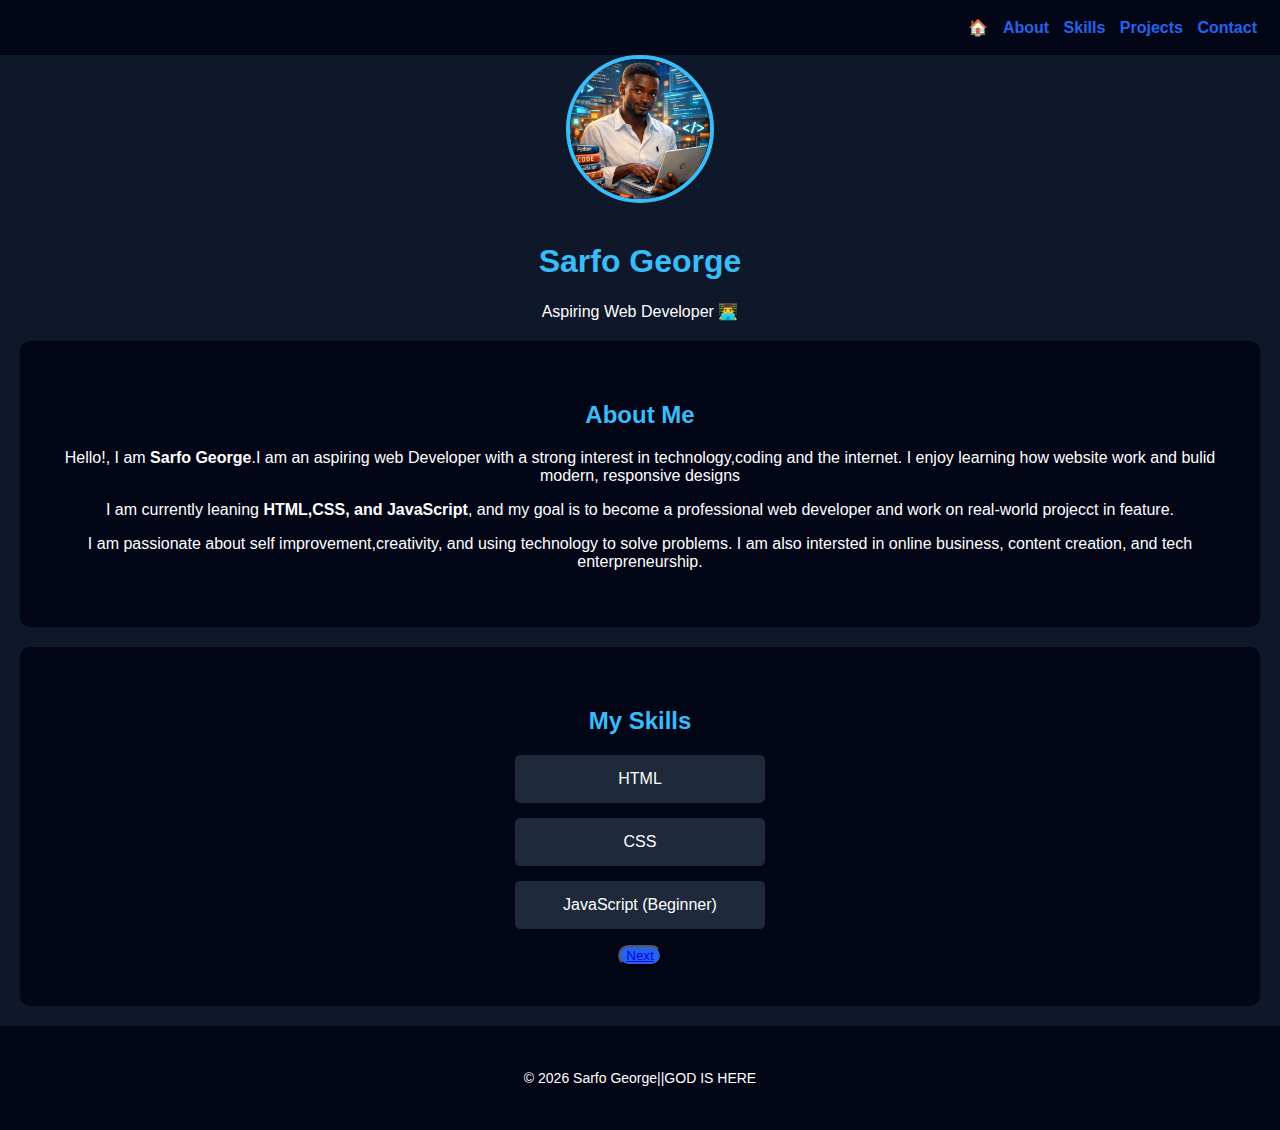
<file: index.html>
<!DOCTYPE html>
<htm lang="en">
    <head>
    <meta class="UTF-8">
    <title>Sarfo |Portfolio</title>
    <link rel="stylesheet" href="style.css">
    <link rel="stylesheet" href="index 2.html">
    </head>
    <body>
      <nav>
        <a href="#home">🏠</a>
        <a href="#about">About</a>
        <a href="#skills">Skills</a>
        <a href="#projects">Projects</a>
        <a href="#contact">Contact</a>
      </nav>
       <head id="home">
        <img src="ffff.png" alt="Sarfo Picture" class="profile-pic">
        <h1>Sarfo George</h1>
        <p>Aspiring Web Developer 👨‍💻</p>
       </head>
       <section id="about">
           <h2>About Me </h2>
           <p>
            Hello!, I am <strong>Sarfo George</strong>.I am an aspiring web Developer
            with a strong interest in technology,coding and the internet.
            I enjoy learning how website work and bulid modern, responsive designs
           </p>

           <p>
            I am currently leaning <strong>HTML,CSS, and JavaScript</strong>,
            and my goal is to become a professional 
            web developer and work on
            real-world projecct in feature.
           </p>

           <p>
            I am passionate about self improvement,creativity, and using technology
            to solve problems. I am also intersted in online business, content creation,
            and tech enterpreneurship.        
          </p>
       </section>

       <section id="skills">
          <h2>My Skills</h2>
          <ul>
            <li>HTML</li>
            <li>CSS</li>
            <li>JavaScript (Beginner)</li>
          </ul>
          <button><a href="index 2.html">Next</a></button>
       </section>

      <footer>
        <p>© 2026 Sarfo George||GOD IS HERE</p>
      </footer>

    </body>
</html>
</file>
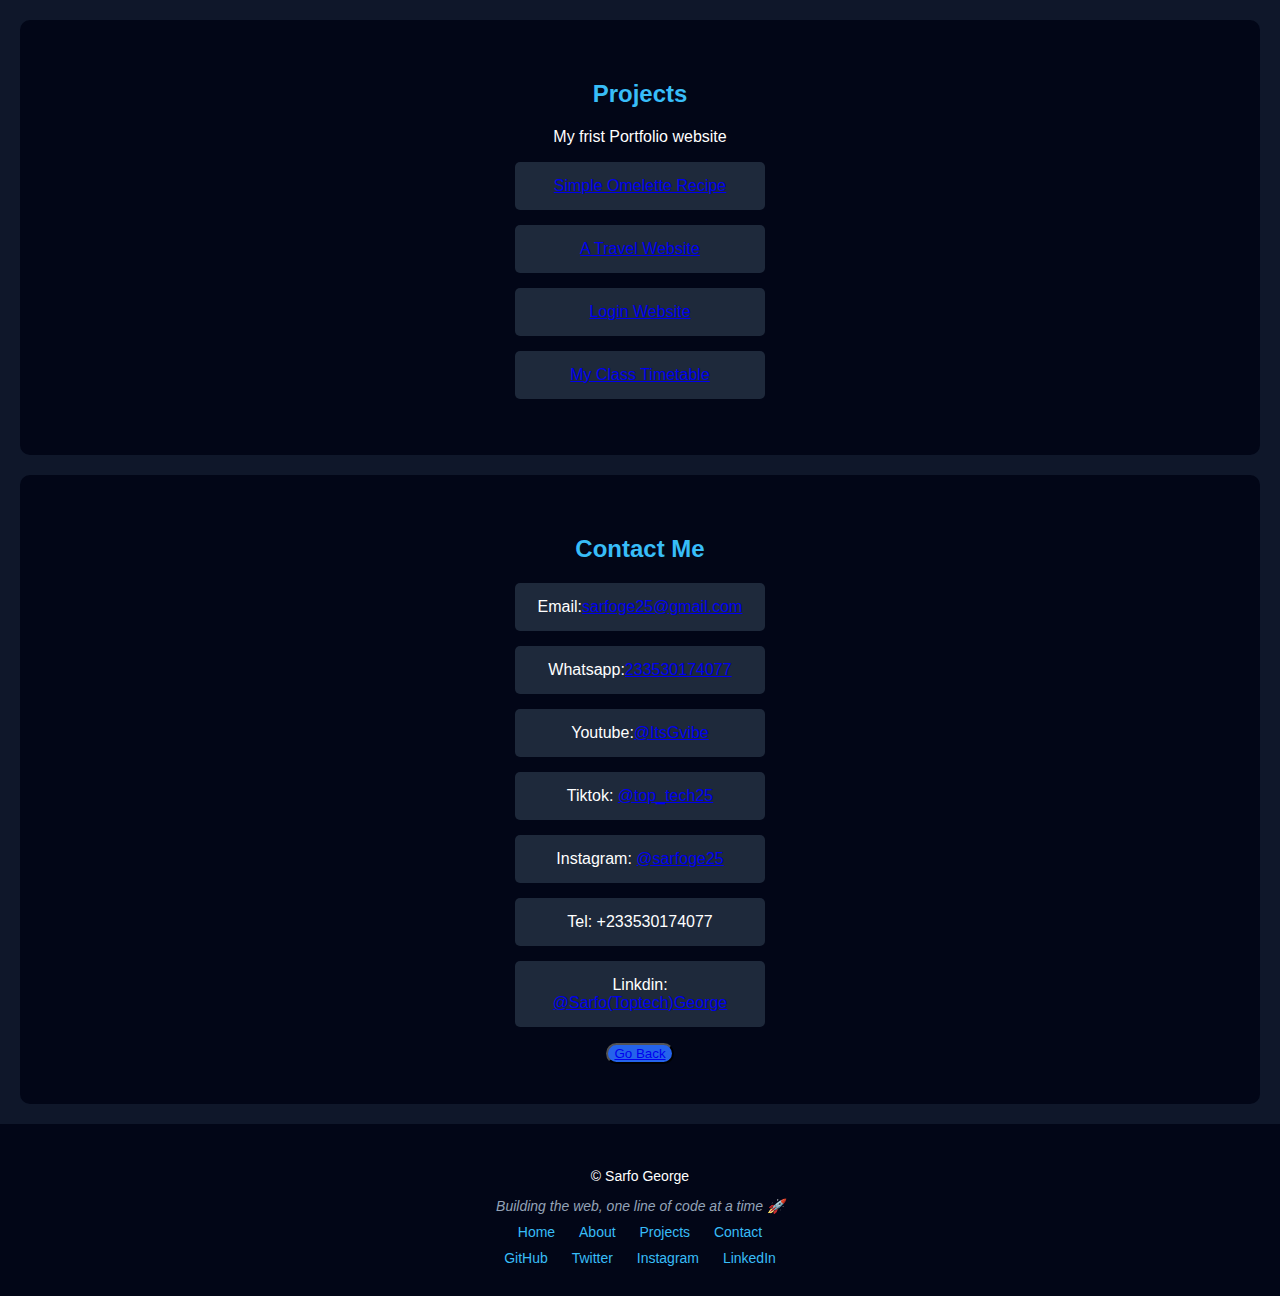
<file: index 2.html>
<!DOCTYPE html>
<html lang="en">
<head>
    <meta charset="UTF-8">
    <meta name="viewport" content="width=device-width, initial-scale=1.0">
    <title>Sarfo |Portfolio2</title>
    <link rel="stylesheet" href="style.css">
</head>
<body>
    <section id="projects">
         <h2>Projects</h2>
         <p>My frist Portfolio website</p>
         <ul>
          <li><a href="https://sarfo53017.github.io/Assignment/">Simple Omelette Recipe</a></li>
          <li><a href="https://sarfo53017.github.io/travel-website/">A Travel Website</a></li>
          <li><a href="https://sarfo53017.github.io/login-project/">Login Website</a></li>
          <li><a href="https://sarfo53017.github.io/class-timetable/">My Class Timetable</a></li>
         </ul>
       </section>


    <section id="contact">
          <h2>Contact Me</h2>
          <ul>
            <li>Email:<a href="sarfoge25@gmail.com">sarfoge25@gmail.com</a>
            </li>
            <li>Whatsapp:<a href="wa.me/+233530174077">233530174077</a></li>
            <li>Youtube:<a href="https://www.youtube.com/@ItsGvibe">@ItsGvibe</a></li>
            <li>Tiktok: <a href="https://www.tiktok.com/@top_tech25?_r=1&_t=ZS-93z0rkfGQL3">@top_tech25</a></li>
            <li>Instagram: <a href="https://www.instagram.com/sarfoge25?igsh=MXM1bWZvaWk2aWpmNA%3D%3D&utm_source=qr">@sarfoge25</a></li>
            <li>Tel: +233530174077 </li>
            <li>Linkdin: <a href="https://www.linkedin.com/in/top-don-4024a93b1?utm_source=share_via&utm_content=profile&utm_medium=member_ios">@Sarfo(Toptech)George</a> </li>
          </ul>
          <button><a href="index.html">Go Back</a></button>
       </section>

       <footer>
    <p>© <span id="year"></span> Sarfo George</p>

    <p class="tagline">
        Building the web, one line of code at a time 🚀
    </p>

    <div class="footer-links">
        <a href="#home">Home</a>
        <a href="#about">About</a>
        <a href="#projects">Projects</a>
        <a href="#contact">Contact</a>
    </div>

    <div class="socials">
        <a href="https://github.com/" target="_blank">GitHub</a>
        <a href="https://x.com/georg98488?s=21" target="_blank">Twitter</a>
        <a href="https://www.instagram.com/sarfoge25?igsh=MXM1bWZvaWk2aWpmNA%3D%3D&utm_source=qr" target="_blank">Instagram</a>
        <a href="https://www.linkedin.com/in/top-don-4024a93b1?utm_source=share_via&utm_content=profile&utm_medium=member_ios" target="_blank">LinkedIn</a>
    </div>
</footer>

    
</body>
</html>
</file>
<file: style.css>
@media (max-width: 768px) {

    header {
        padding: 45px 15px;
    }

    h1 {
        font-size: 32px;
    }

    h2 {
        font-size: 26px;
    }

    nav {
        padding: 15px;
    }

    nav a {
        display: inline-block;
        margin: 12px;
        font-size: 18px;
    }

    section {
        margin: 16px;
        padding: 30px 15px;
    }

    ul li {
        width: 110%;
    }

    .profile-pic {
        width: 130px;
        height: 130px;
    }
}

nav {
    position: sticky;
    top: 0;
    background: #020617;
    padding: 18px;
    text-align: end;
    z-index: 1000;
}

nav a {
    color: #2563eb;
    margin: 0 5px;
    text-decoration: none;
    font-weight: bold;
}

nav a:hover {
    color: white;
}

body {
    margin: 0;
    font-family: Arial, Helvetica, sans-serif;
    background-color: #0f172a;
    color: white;
    text-align: center;
}

header {
    padding: 60px 20px;
    background: linear-gradient(90deg, #2563eb, #1e40af);
}

section {
    padding: 40px 20px;
}

h1, h2 {
    color: #38bdf8;
}
ul {
    list-style: none;
    padding: 0;
}

ul li {
    background: #1e293b;
    margin: 15px auto;
    padding: 15px;
    width: 220px;
    border-radius: 5px;
}

footer {
    padding: 20px;
    background-color: #020617;
    font-size: 14px;
}

.profile-pic {
    width: 140px;
    height: 140px;
    border-radius: 50%;
    border: 4px solid #38bdf8;
    margin-bottom: 15px;
    object-fit: cover;
}

.profile-pic {
    animation:fadeUp 5s ease forwards ;
}

section {
    animation: fadeUp 3s ease forwards;
}

@keyframes fadeUp {
    from{
        opacity: 0;
        transform: translateY(20px);
    }
    to {
        opacity: 1;
        transform: translateY(0);
    }
}

ul li {
    transition: transform 0.3s, background 0.3s;
}

ul li:hover {
    transform: scale(1.05s);
    background: #2563eb;
}

section {
    background: #020617;
    margin: 20px;
    border-radius: 10px;
}

button {
    background: #2563eb;
    border-radius: 140px;  
}

button:hover {
    transform: scale(1.05s);
    background-color: red;
}

footer {
    background: #020617;
    padding: 30px 15px;
    text-align: center;
    font-size: 14px;
}

footer a {
    color: #38bdf8;
    text-decoration: none;
    margin: 0 10px;
}

footer a:hover {
    color: white;
}

.tagline {
    margin: 10px 0;
    font-style: italic;
    color: #94a3b8;
}

.footer-links, .socials {
    margin-top: 10px;
}
</file>
